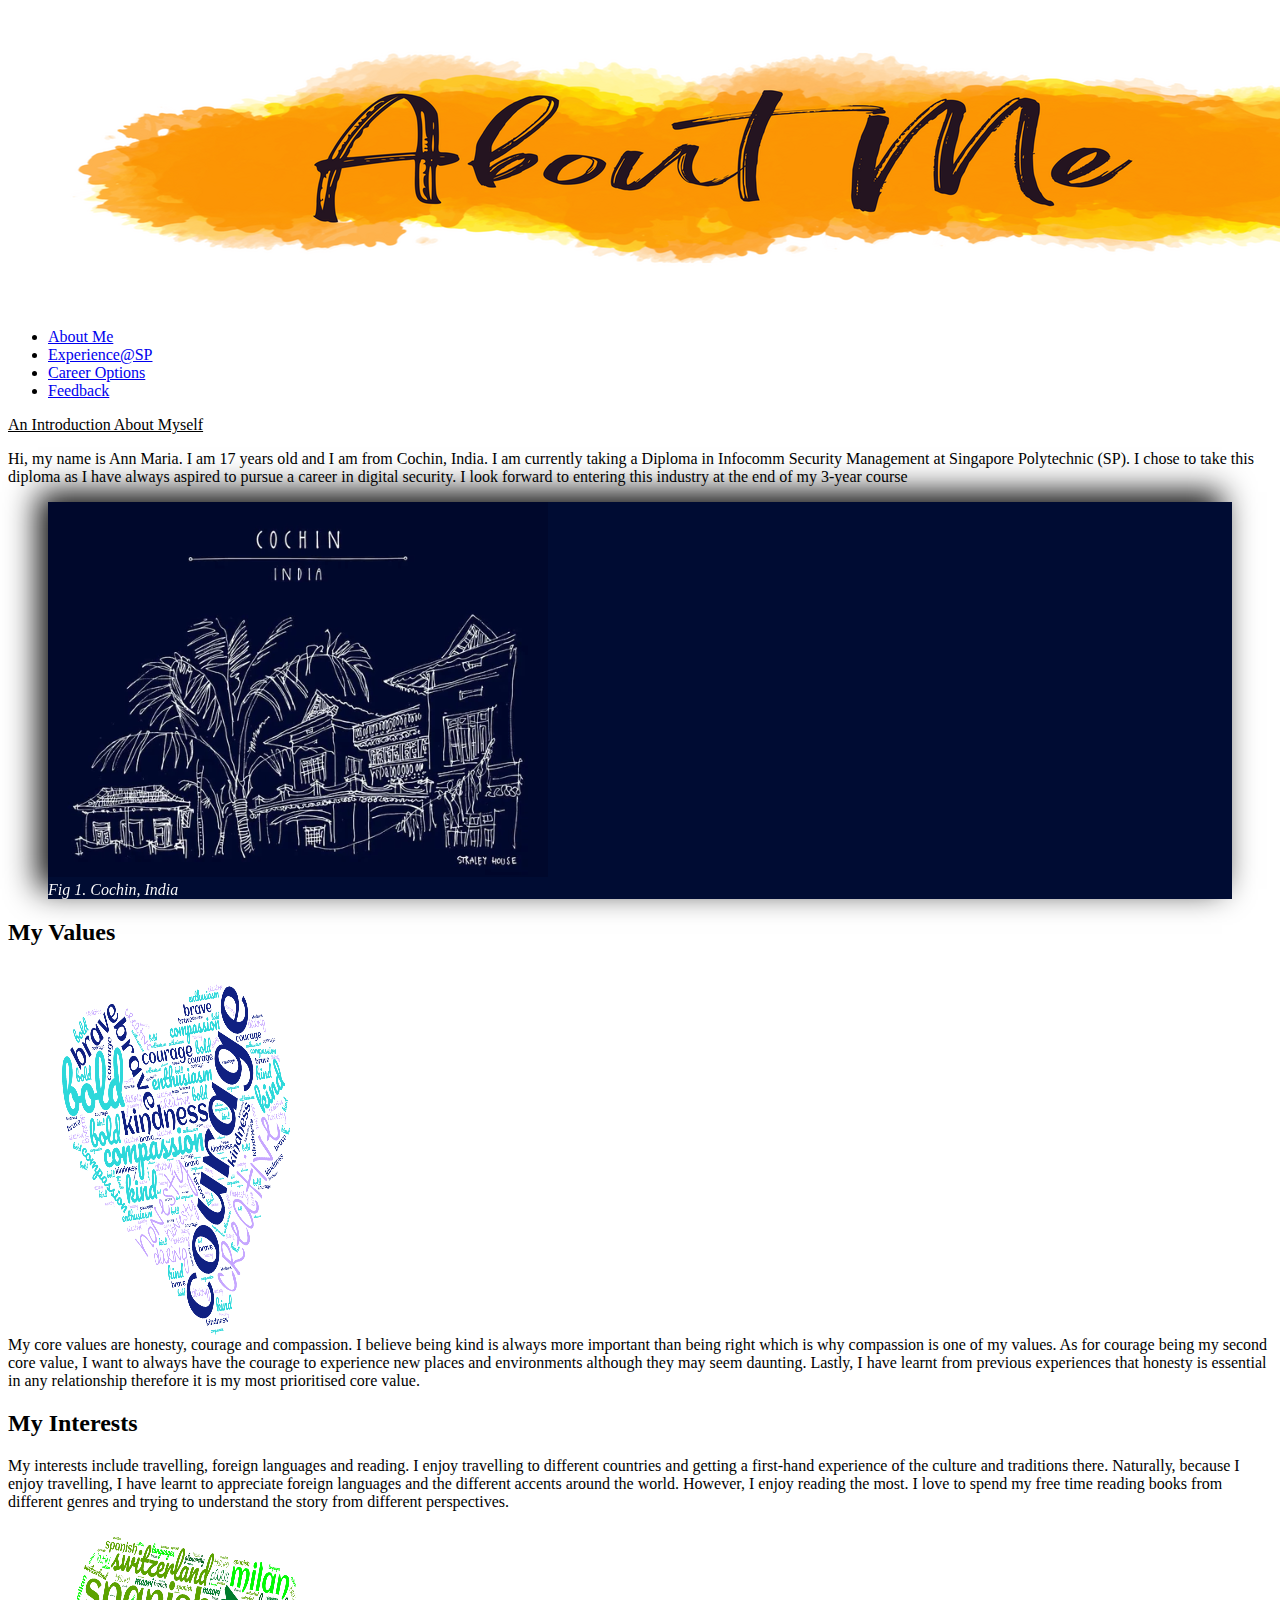
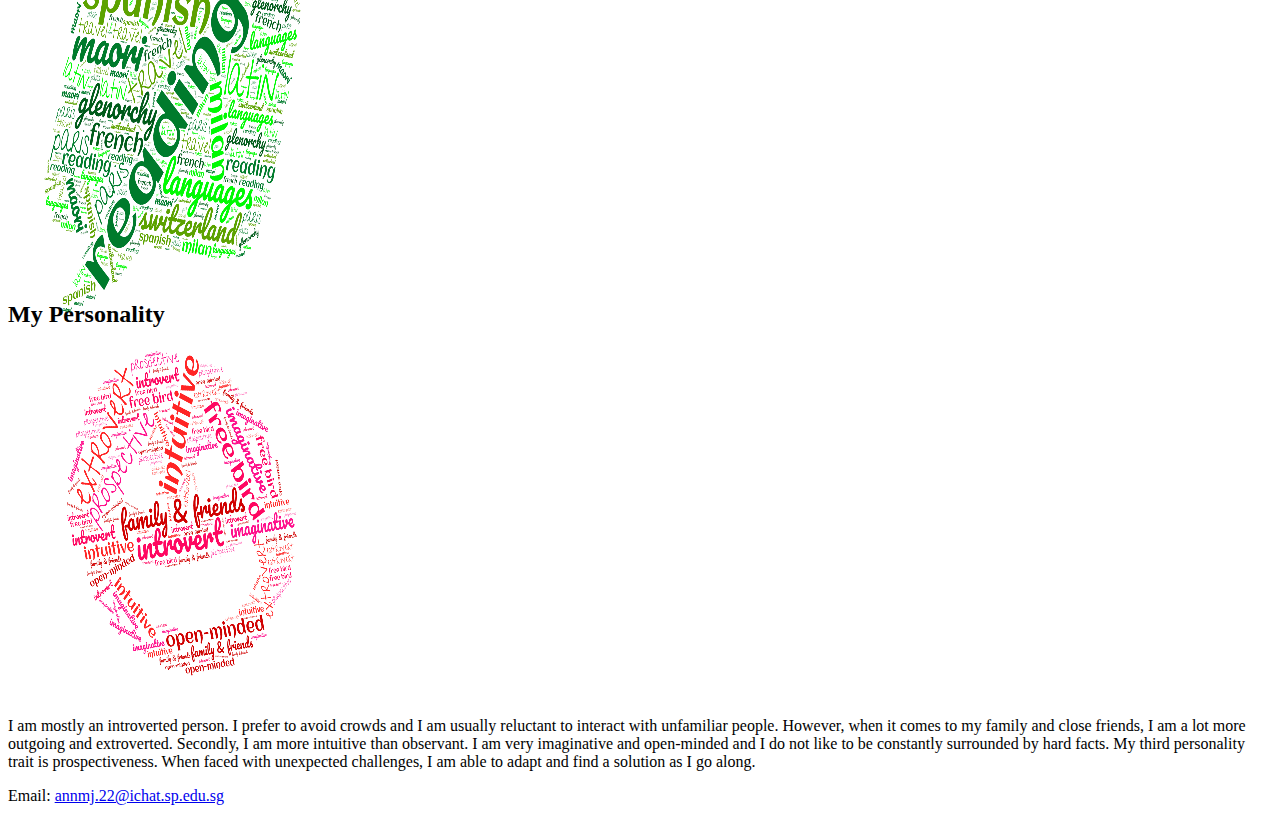
<file: index.html>
<!DOCTYPE html>
<html lang="en">

<!--Name: Ann Maria Jiji
    Class: DISM/1A/04
    Admin No.: 2227522-->

<head>
  <meta charset="UTF-8">
  <meta http-equiv="X-UA-Compatible" content="IE=edge">
  <meta name="viewport" content="width=device-width, initial-scale=1.0">
  <!-- Bootstrap CSS -->
  <link href="https://cdn.jsdelivr.net/npm/bootstrap@5.1.3/dist/css/bootstrap.min.css" rel="stylesheet"
    integrity="sha384-1BmE4kWBq78iYhFldvKuhfTAU6auU8tT94WrHftjDbrCEXSU1oBoqyl2QvZ6jIW3" crossorigin="anonymous">
  

  <!-- Bootstrap Icons -->
  <link rel="stylesheet" href="https://cdn.jsdelivr.net/npm/bootstrap-icons@1.5.0/font/bootstrap-icons.css">
  
  <!-- Javascripts   Bootstrap -->
  <script src="https://cdn.jsdelivr.net/npm/bootstrap@5.1.3/dist/js/bootstrap.bundle.min.js"
    integrity="sha384-ka7Sk0Gln4gmtz2MlQnikT1wXgYsOg+OMhuP+IlRH9sENBO0LRn5q+8nbTov4+1p"
    crossorigin="anonymous"></script>

  <title>About Me</title>
  <link rel="stylesheet" href="visuals.css">
  
</head>
<!----------------------------------------------------------------------------------------------------------------------------------------------------------->

<body>
  <header>
  <div class="container-fluid col-sm-12 col-md-12 col-lg-12" >
    <img src="index_aboutMe.png" class="img-fluid mx-auto d-block"  alt="About Me header"> <!--self-made header-->
  </div>

  <div class="container-fluid col-sm-12 col-md-12 col-lg-12 bg-dark fs-4 ">
    <ul class="nav justify-content-center nav-justified">
      <li class="nav-item">
        <a class="nav-link text-white" href="index.html">About Me</a>
      </li>
      <li class="nav-item">
        <a class="nav-link text-white" href="experience.html">Experience@SP</a>
      </li>
      <li class="nav-item">
        <a class="nav-link text-white" href="career.html">Career Options</a>
      </li>
      <li class="nav-item">
        <a class="nav-link text-white" href="feedback.html">Feedback</a>
      </li>
    </ul>
  </div>
</header>

  <div class="container-fluid col-sm-12 col-md-12 col-lg-12 mt-5 mb-4 text-decoration-underlined text-center display-4 fw-bold">
    <p><u>An Introduction About Myself</u></p>
  </div>

  <div class="container-fluid">
    <div class="row">
      
      <div class="col-sm-12 col-md-6 col-lg-8 mt-2 ps-3 fs-4 ">
        <p>Hi, my name is Ann Maria. I am 17 years old and I am from Cochin, India.
          I am currently taking a Diploma in Infocomm Security Management at
          Singapore Polytechnic (SP). I chose to take this diploma as I have always
          aspired to pursue a career in digital security. I look forward to entering
          this industry at the end of my 3-year course
        </p>
      </div>
     
      <div class="col-sm-12 col-md-6 col-lg-4 mt-4 pe-3 text-center">
        <figure id="figure1">
        <img src="index_cochin.jpg" class="img-fluid float-end " alt="Cochin"  width="500">  <!--Img source: https://www.google.com/search?q=cochin+colorful+sketch&source=lnms&tbm=isch&sa=X&ved=2ahUKEwjTnvbVwPr4AhVeldgFHfuMDncQ_AUoAXoECAEQAw&biw=1532&bih=738&dpr=1.25#imgrc=kz3_zu4aJyikwM-->
        <figcaption><i>Fig 1. Cochin, India</i></figcaption>
      </figure>  
      </div>

    </div>
  </div>

  <div class="container-fluid col-sm-12 col-md-6 col-lg-8 float-end bg-dark text-white text-end mt-5 me-2 ">
    <h2>My Values</h2>
  </div>

 <div class="clearfix">
    <span class="float-start col-sm-12 col-md-6 col-lg-4 ps-5" >
      <img src="myvalues.wrcld.png" class="img-fluid" alt="My Values" id="figure2" width="350"> <!--Img source: https://www.wordclouds.com/#:~:text=Free%20online%20Wordcloud%20generator,manually%20in%20the%20word%20list.-->
    </span>

    <span class="float-end col-sm-12 col-md-6 col-lg-8 pe-3 mt-4 text-center fs-4 text-primary">
      <p>My core values are honesty, courage and compassion.
        I believe being kind is always more important than being
        right which is why compassion is one of my values. As for
        courage being my second core value, I want to always have the
        courage to experience new places and environments although they
        may seem daunting. Lastly, I have learnt from previous experiences
        that honesty is essential in any relationship therefore it is my
        most prioritised core value.</p>
    </span>
  </div>



<div class="container-fluid col-sm-12 col-md-6 col-lg-8 float-strt bg-dark text-white text-start mt-5 ms-2 ">
  <h2>My Interests</h2>
</div>

<div class="clearfix">
  <span class="float-start col-sm-12 col-md-6 col-lg-8 ps-3 mt-4 text-center fs-4 text-success">
    <p>My interests include travelling, foreign languages and reading. 
      I enjoy travelling to different countries and getting a first-hand 
      experience of the culture and traditions there. Naturally, because 
      I enjoy travelling, I have learnt to appreciate foreign languages and 
      the different accents around the world. However, I enjoy reading the most. 
      I love to spend my free time reading books from different genres and trying 
      to understand the story from different perspectives.</p>
  </span>
  
  <span class="float-end col-sm-12 col-md-6 col-lg-4 ps-5 ">
    <img src="myinterests.wrdcld.png" class="img-fluid" alt="My Interests" id="figure3" width="350"> <!--Img source: https://www.wordclouds.com/#:~:text=Free%20online%20Wordcloud%20generator,manually%20in%20the%20word%20list.-->
  </span>
</div>

<div class="container-fluid col-sm-12 col-md-6 col-lg-8 float-end bg-dark text-white text-end mt-5 me-2 ">
  <h2>My Personality</h2>
</div>

<div class="clearfix">
  <span class="float-start col-sm-12 col-md-6 col-lg-4 ps-5 ">
    <img src="mypersonality.wrdcld.png" class="img-fluid" alt="My Personality" id="figure4" width="350"> <!--Img source: https://www.wordclouds.com/#:~:text=Free%20online%20Wordcloud%20generator,manually%20in%20the%20word%20list.-->
  </span>
     
  <span class="float-end col-sm-12 col-md-6 col-lg-8 pe-3 mt-4 text-center fs-4 text-danger">
    <p>I am mostly an introverted person. I prefer to avoid                            
      crowds and I am usually reluctant to interact with unfamiliar 
      people. However, when it comes to my family and close friends, 
      I am a lot more outgoing and extroverted. Secondly, I am more 
      intuitive than observant. I am very imaginative and open-minded 
      and I do not like to be constantly surrounded by hard facts. My 
      third personality trait is prospectiveness. When faced with unexpected 
      challenges, I am able to adapt and find a solution as I go along. </p>
  </span>
</div>


<footer class="container=fluid col-sm-12 col-md-12 col-lg-12 bg-dark text-center text-white p-2" >
  <p>Email: <a link href="mailto:annmj.22@ichat.sp.edu.sg" class="text-white">annmj.22@ichat.sp.edu.sg </a></p>
</footer>


</body>
</file>
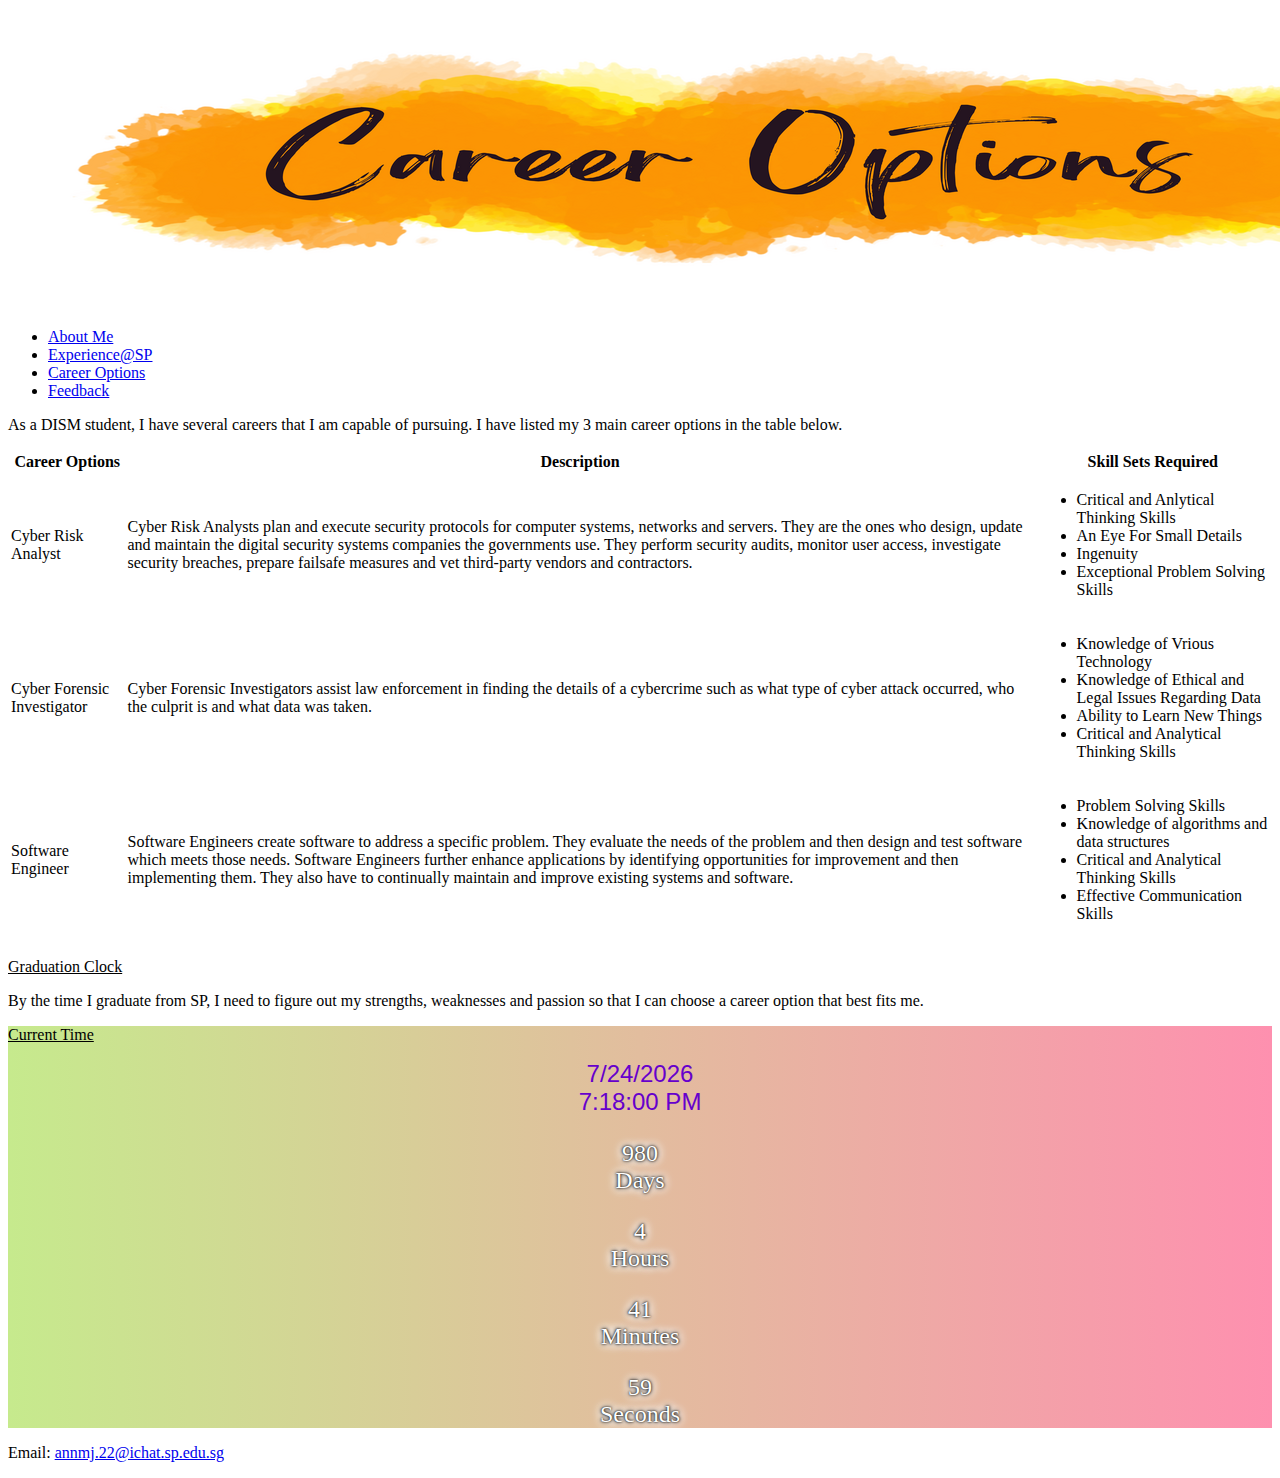
<file: career.html>
<!DOCTYPE html>
<html lang="en">

<!--Name: Ann Maria Jiji
    Class: DISM/1A/04
    Admin No.: 2227522-->

<head>
  <meta charset="UTF-8">
  <meta http-equiv="X-UA-Compatible" content="IE=edge">
  <meta name="viewport" content="width=device-width, initial-scale=1.0">
  <!-- Bootstrap CSS -->
  <link href="https://cdn.jsdelivr.net/npm/bootstrap@5.1.3/dist/css/bootstrap.min.css" rel="stylesheet"
    integrity="sha384-1BmE4kWBq78iYhFldvKuhfTAU6auU8tT94WrHftjDbrCEXSU1oBoqyl2QvZ6jIW3" crossorigin="anonymous">
  <!-- Bootstrap Icons -->
  <link rel="stylesheet" href="https://cdn.jsdelivr.net/npm/bootstrap-icons@1.5.0/font/bootstrap-icons.css">
  <!-- Javascripts   Bootstrap -->
  <script src="https://cdn.jsdelivr.net/npm/bootstrap@5.1.3/dist/js/bootstrap.bundle.min.js"
    integrity="sha384-ka7Sk0Gln4gmtz2MlQnikT1wXgYsOg+OMhuP+IlRH9sENBO0LRn5q+8nbTov4+1p"
    crossorigin="anonymous"></script>

  <title>About Me</title>
  <link rel="stylesheet" href="clockStyles.css">
  <script src="gradClock.js" defer></script>
</head>
<!----------------------------------------------------------------------------------------------------------------------------------------------------------->


<body>
  <div class="container-fluid col-sm-12 col-md-12 col-lg-12">
    <img src="index_career.png" class="img-fluid mx-auto d-block" alt="About Me header"> <!--self-made header-->
  </div>

  <div class="container-fluid col-sm-12 col-md-12 col-lg-12 bg-dark fs-4 ">
    <ul class="nav justify-content-center nav-justified">
      <li class="nav-item">
        <a class="nav-link text-white" href="index.html">About Me</a>
      </li>
      <li class="nav-item">
        <a class="nav-link text-white" href="experience.html">Experience@SP</a>
      </li>
      <li class="nav-item">
        <a class="nav-link text-white" href="career.html">Career Options</a>
      </li>
      <li class="nav-item">
        <a class="nav-link text-white" href="feedback.html">Feedback</a>
      </li>
    </ul>
  </div>



<div class="container-fluid text-center mt-3 fs-4">
    <p>
        As a DISM student, I have several careers that I am
        capable of pursuing. I have listed my 3 main career options
        in the table below.
    </p>
</div>


<!--Table-->


<div class="container fs-5 mt-4 mb-5">
  <table class="table table-hover table-striped">
    <thead class="fs-3 fw-bold table-dark">
      <tr>
          <th>Career Options</th>
          <th>Description</th>
          <th>Skill Sets Required</th>
      </tr>
    </thead>
    <tbody>
      <tr class="table-info">
          <td class="fs-4 fw-bold"> Cyber Risk Analyst</td>
          <td >Cyber Risk Analysts plan and execute 
              security protocols for computer systems, 
              networks and servers. They are the ones who 
              design, update and maintain the digital security 
              systems companies the governments use. They perform 
              security audits, monitor user access, investigate 
              security breaches, prepare failsafe measures and 
              vet third-party vendors and contractors.</td>
          <td > 
              <ul>
                <li>Critical and Anlytical Thinking Skills</li>
                <li>An Eye For Small Details</li>
                <li>Ingenuity</li>
                <li>Exceptional Problem Solving Skills</li>
          </ul>
      </td>
      </tr>
      <tr class="table-warning">
          <td class="fs-4 fw-bold">
              Cyber Forensic Investigator
          </td>
          <td> Cyber Forensic Investigators assist law 
              enforcement in finding the details of a cybercrime 
              such as what type of cyber attack occurred, who the 
              culprit is and what data was taken.</td>
          <td> 
              <ul>
                <li>Knowledge of Vrious Technology</li>
                <li>Knowledge of Ethical and Legal Issues Regarding Data</li>
                <li>Ability to Learn New Things</li>
                <li>Critical and Analytical Thinking Skills</li>
          </ul>
      </td>
      </tr>
      <tr class="table-danger">
          <td class="fs-4 fw-bold">
             Software Engineer
          </td>
          <td>Software Engineers create software to address a specific 
              problem. They evaluate the needs of the problem and then 
              design and test software which meets those needs. Software 
              Engineers further enhance applications by identifying 
              opportunities for improvement and then implementing them. 
              They also have to continually maintain and improve existing 
              systems and software. </td>
          <td> 
              <ul>
                  <li>Problem Solving Skills</li>
                  <li>Knowledge of algorithms and data structures</li>
                  <li>Critical and Analytical Thinking Skills</li>
                  <li>Effective Communication Skills</li>
              </ul>
          </td>
      </tr>
    </tbody>
  </table>
</div>

<div class="container-fluid col-sm-12 col-md-12 col-lg-12 display-4  text-center">
  <p class="fw-bold"><u>Graduation Clock</u></p>
  
  <p class="fs-4">
    By the time I graduate from SP, I need to figure out my strengths, weaknesses and passion
    so that I can choose a career option that best fits me.        
  </p>
</div>




<div class="container-fluid" id="clockArea">
  <div class="row">
    <div class="col-sm-12 col-md-6 col-lg-6 pt-2 ps-4 pb-4 text-center text-danger">
      <p class="display-4 "><u>Current Time</u></p>
      <div id="dateNow">8/8/2022<br />1:29:45 a.m.</div>
    </div>

    <div class="col-sm-12 col-md-6 col-lg-6 mt-5 px-3" >
      <div class="row row-cols-4 " id="countdownElements">
        <div class="col">
          <p><span id="days">53</span><br />Days</p>
        </div>
        <div class="col">
          <p><span id="hrs">9</span><br />Hours</p>
        </div>
        <div class="col">
          <p><span id="mins">14</span><br />Minutes</p>
        </div>
        <div class="col">
          <div><span id="secs">48</span><br />Seconds</div>
        </div>
      </div>
    </div>
  </div>
</div>









    
<footer class="container=fluid col-sm-12 col-md-12 col-lg-12 bg-dark text-center text-white p-2 mt-4" >
  <p>Email: <a link href="mailto:annmj.22@ichat.sp.edu.sg" class="text-white">annmj.22@ichat.sp.edu.sg </a></p>
</footer>

</body>
</html>
</file>
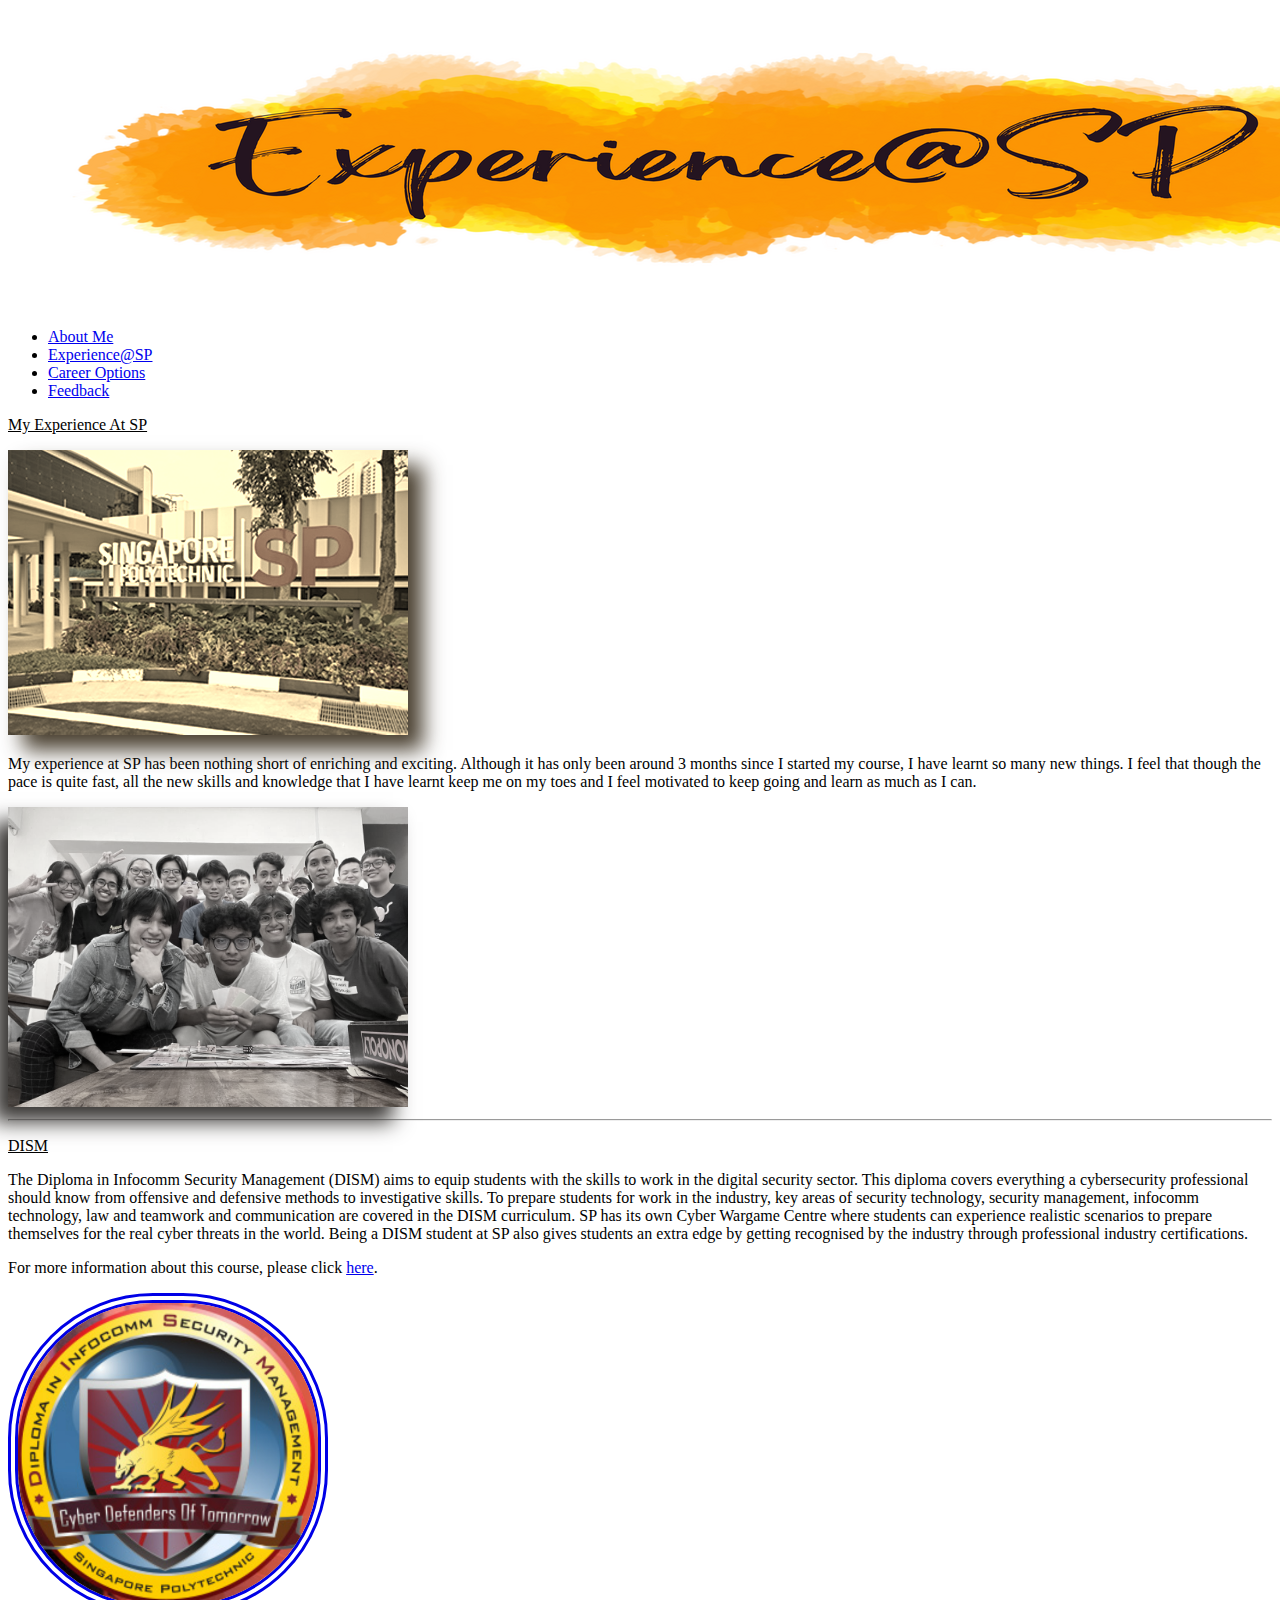
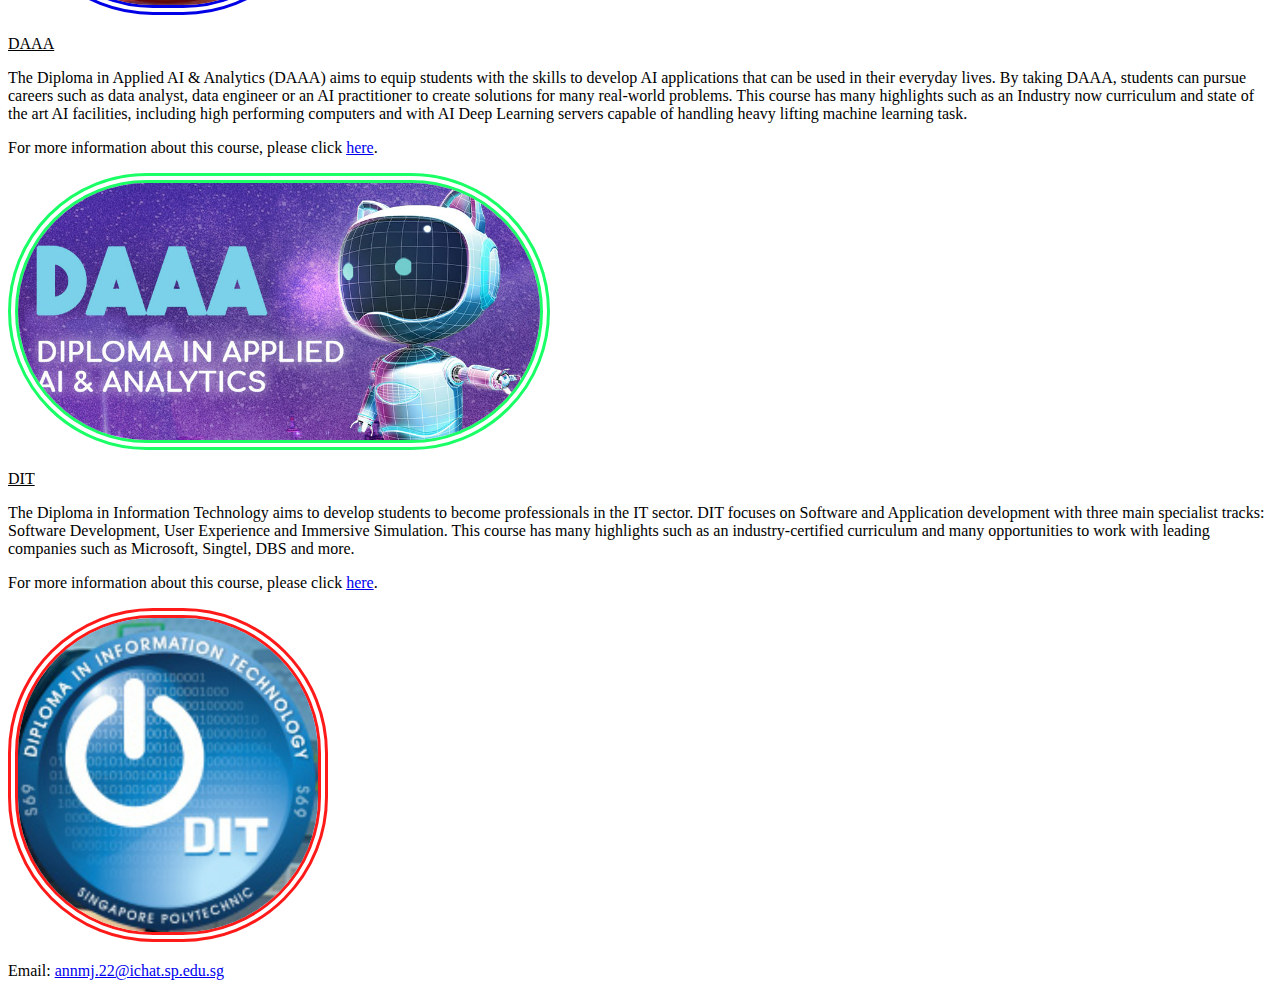
<file: experience.html>
<!DOCTYPE html>
<html lang="en">



<head>
  <meta charset="UTF-8">
  <meta http-equiv="X-UA-Compatible" content="IE=edge">
  <meta name="viewport" content="width=device-width, initial-scale=1.0">
  <!-- Bootstrap CSS -->
  <link href="https://cdn.jsdelivr.net/npm/bootstrap@5.1.3/dist/css/bootstrap.min.css" rel="stylesheet"
    integrity="sha384-1BmE4kWBq78iYhFldvKuhfTAU6auU8tT94WrHftjDbrCEXSU1oBoqyl2QvZ6jIW3" crossorigin="anonymous">
  <!-- Bootstrap Icons -->
  <link rel="stylesheet" href="https://cdn.jsdelivr.net/npm/bootstrap-icons@1.5.0/font/bootstrap-icons.css">
  <!-- Javascripts   Bootstrap -->
  <script src="https://cdn.jsdelivr.net/npm/bootstrap@5.1.3/dist/js/bootstrap.bundle.min.js"
    integrity="sha384-ka7Sk0Gln4gmtz2MlQnikT1wXgYsOg+OMhuP+IlRH9sENBO0LRn5q+8nbTov4+1p"
    crossorigin="anonymous"></script>

  <title>About Me</title>
  <link rel="stylesheet" href="visuals.css">
</head>
<!----------------------------------------------------------------------------------------------------------------------------------------------------------->


<body>
  <header>
  <div class="container-fluid col-sm-12 col-md-12 col-lg-12">
    <img src="index_experience.png" class="img-fluid mx-auto d-block" alt="About Me header"> <!--self-made header-->
  </div>

  <div class="container-fluid col-sm-12 col-md-12 col-lg-12 bg-dark fs-4 ">
    <ul class="nav justify-content-center nav-justified">
      <li class="nav-item">
        <a class="nav-link text-white" href="index.html">About Me</a>
      </li>
      <li class="nav-item">
        <a class="nav-link text-white" href="experience.html">Experience@SP</a>
      </li>
      <li class="nav-item">
        <a class="nav-link text-white" href="career.html">Career Options</a>
      </li>
      <li class="nav-item">
        <a class="nav-link text-white" href="feedback.html">Feedback</a>
      </li>
    </ul>
  </div>
  </header>

  <div class="container-fluid col-sm-12 col-md-12 col-lg-12 mt-5 text-center display-4 fw-bold">
    <p><u>My Experience At SP</u></p>
  </div>

  <div class="container-fluid ">
    <div class="row">
      <div class="col-sm-12 col-md-6 col-lg-4 ps-3" >
        <img src="SP.jpg" alt="SP" class="img-fluid img-thumbnail" id="SP" width="400"> <!--https://www.google.com/search?q=singapore+poly&source=lnms&tbm=isch&sa=X&ved=2ahUKEwjL-svuqbL5AhWiyXMBHalfAN8Q_AUoAnoECAIQBA&biw=1536&bih=754&dpr=1.25#imgrc=65NGN16SegGINM-->
      </div>
      <div class="col-sm-12 col-md-6 col-lg-4 mt-4 pe-5 fs-4 text-center">
        <p>My experience at SP has been nothing short of enriching and exciting.
          Although it has only been around 3 months since I started my course, I
          have learnt so many new things. I feel that though the pace is quite fast,
          all the new skills and knowledge that I have learnt keep me on my toes and I
          feel motivated to keep going and learn as much as I can.
        </p>
      </div>
      <div class="col-sm-12 col-md-6 col-lg-4 ps-4">
        <img src="index_class_photo.jpeg" alt="My Class" class="img-fluid img-thumbnail" id="classPic" width="400"> <!--my own image-->
      </div>
      
    </div>
    
  </div>
  <hr>

  <!--Course headers-->
  <div class="container-fluid">
    <div class="row">
      <div class="col-sm-12 col-md-6 col-lg-4 mt-4 ps-3 text-center">
        <p class="fw-bold fs-2 text-primary"><u>DISM</u></p>

        <p class="fs-4 text-primary">The Diploma in Infocomm Security Management (DISM) aims to equip 
          students with the skills to work in the digital security sector. 
          This diploma covers everything a cybersecurity professional should 
          know from offensive and defensive methods to investigative skills. To 
          prepare students for work in the industry, key areas of security technology, 
          security management, infocomm technology, law and teamwork and communication are 
          covered in the DISM curriculum. SP has its own Cyber Wargame Centre where students 
          can experience realistic scenarios to prepare themselves for the real cyber threats in the world.
          Being a DISM student at SP also gives students an extra edge by getting recognised by the industry 
          through professional industry certifications.</p>

          <p class="fs-4">  
            For more information about this course, please click <a link href="https://www.sp.edu.sg/soc/courses/full-time-diplomas/infocomm-security-management/overview">here</a>.
        </p>

        <img src="index_dismLogo2.png" alt="dismLogo" class="img-fluid" id="dismLogo" width="300"> <!--https://www.sp.edu.sg/soc/courses/full-time-diplomas/infocomm-security-management/overview-->
      </div>

      <div class="col-sm-12 col-md-6 col-lg-4 mt-4 ps-3 text-center">
        <p class="fs-2 fw-bold text-success"><u>DAAA</u></p>

        <p class="fs-4 text-success">The Diploma in Applied AI & Analytics (DAAA) aims to equip students 
          with the skills to develop AI applications that can be used in their 
          everyday lives. By taking DAAA, students can pursue careers such as data analyst, data engineer 
          or an AI practitioner to create solutions for many real-world problems. This 
          course has many highlights such as an Industry now curriculum and state of the 
          art AI facilities, including high performing computers and with AI Deep Learning 
          servers capable of handling heavy lifting machine learning task.</p>

          <p class="fs-4">  
            For more information about this course, please click <a link href="https://www.sp.edu.sg/soc/courses/full-time-diplomas/applied-AI-and-analytics/overview">here</a>.
            </p>

          <img src="index_daaaLogo.png" alt="daaaLogo" class="img-fluid" id="daaaLogo" > <!--https://www.sp.edu.sg/soc/courses/full-time-diplomas/applied-AI-and-analytics/overview-->
      </div>

      <div class="col-sm-12 col-md-6 col-lg-4 mt-4 ps-3 text-center">
        <p class="fs-2 fw-bold text-danger"><u>DIT</u></p>

        <p class="fs-4 text-danger">The Diploma in Information Technology aims to develop 
          students to become professionals in the IT sector. DIT 
          focuses on Software and Application development with three 
          main specialist tracks: Software Development, User Experience 
          and Immersive Simulation. This course has many highlights such 
          as an industry-certified curriculum and many opportunities to work 
          with leading companies such as Microsoft, Singtel, DBS and more.</p>

          <p class="fs-4">  
            For more information about this course, please click <a link href="https://www.sp.edu.sg/soc/courses/full-time-diplomas/information-technology/overview">here</a>.
        </p>

        <img src="index_ditLogo2.png" alt="ditLogo" class="img-fluid" id="ditLogo" width="300"> <!--https://www.sp.edu.sg/soc/courses/full-time-diplomas/information-technology/overview-->
      </div>
    </div>
  </div>

  <footer class="container=fluid col-sm-12 col-md-12 col-lg-12 bg-dark text-center text-white p-2 mt-4" >
    <p>Email: <a link href="mailto:annmj.22@ichat.sp.edu.sg" class="text-white">annmj.22@ichat.sp.edu.sg </a></p>
  </footer> 
   

</body>
</file>
<file: visuals.css>
@charset "utf-8";

/* Name: Ann Maria Jiji
   Class: DISM/1A/04
   Admin No.: 2227522
/*



/* Shadow styles & Filter styles*/

figure#figure1{
    background-color:rgb(255, 243, 204) ;
    box-shadow: rgb(242, 242, 242) -10px -10px 30px;  
   
    filter: invert(1);                                    /* Filter */
}

img#SP {
    box-shadow:rgb(77, 51, 25) 15px 15px 20px;
    
    filter:sepia(0.9);                                 /*Filter*/
}

img#classPic{
    box-shadow:rgb(77, 51, 25) -15px 15px 20px;
    
    filter:grayscale(0.9);                           /*Filter*/
}

/* Border Styles*/

img#dismLogo{
    border: 10px double rgb(0, 0, 230) ;
    border-radius: 145px;
}

img#daaaLogo{
    border: 10px double rgb(26, 255, 102);            /* Borders for the course logos */
    border-radius: 145px;
}

img#ditLogo{
    border: 10px double rgb(255, 26, 26);
    border-radius: 145px;
}




/* Transformation styles */

img#figure2{
    transform: rotate(-40deg) 
              rotateZ(30deg) rotateY(70deg)
              scale(2, 1.2)
              translateY(20px);
}

img#figure3{
    transform: rotate(40deg) 
               rotateZ(-30deg) rotateY(70deg)                  /* Transformation of interest, valua and personality png */ 
               scale(2, 1.2)
               translate(-15px, 32px);
}


img#figure4{
    transform: rotate(-40deg) 
              rotateZ(30deg) rotateY(70deg)
              scale(2, 1)
              translateY(-10px);
}
</file>
<file: clockStyles.css>
@charset "utf-8";

/* Name: Ann Maria Jiji
   Class: DISM/1A/04
   Admin No.: 2227522
*/


/* Current Time styles */

div#dateNow {   
    background-color: transparent;
    border: hidden;
    color: rgb(102, 0, 204);
    text-align: center;                                                    
    font-size: 1.5em;
    font-family: 'Trebuchet MS', Helvetica, sans-serif;
    
}


/* Countdown styles */

div#countdownElements{
    font-size: 1.5em;
    color:white;
    text-align: center;
    text-shadow: 0px 0px 2px black, 0px 0px 4px black, -1px 1px 8px white, 
                 1px -1px 8px white, -1px 1px 12px white, 1px -1px 12px white;
     
} 


/* Gradient styles */

div#clockArea{
    background: linear-gradient( 90deg, rgb(198, 234, 141), rgb(254, 144, 175) );
}
</file>
